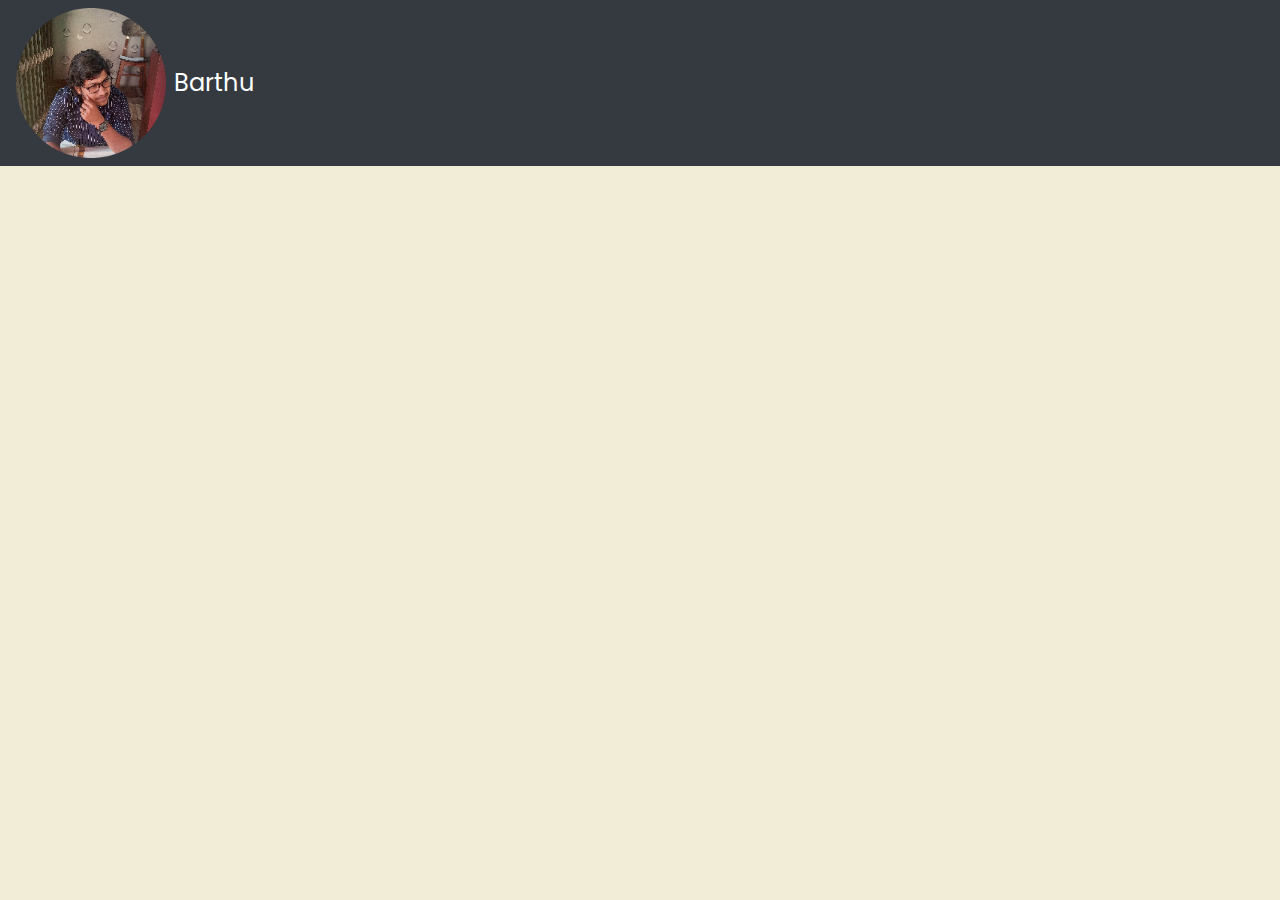
<file: barthu.html>
<!DOCTYPE html>
<html lang="en">

<head>
    <meta charset="UTF-8">
    <meta http-equiv="X-UA-Compatible" content="IE=edge">
    <meta name="viewport" content="width=device-width, initial-scale=1.0">
    <title>Barthu</title>
    <link rel="stylesheet" href="https://maxcdn.bootstrapcdn.com/bootstrap/4.0.0/css/bootstrap.min.css"
        integrity="sha384-Gn5384xqQ1aoWXA+058RXPxPg6fy4IWvTNh0E263XmFcJlSAwiGgFAW/dAiS6JXm" crossorigin="anonymous">
    <link rel="preconnect" href="https://fonts.gstatic.com">
    <link href="https://fonts.googleapis.com/css2?family=Poppins:wght@200;300;400;500;600;700;800;900&display=swap"
        rel="stylesheet">
    <link rel="stylesheet" href="styles.css">
    <script src="https://code.jquery.com/jquery-3.4.1.slim.min.js"
        integrity="sha384-J6qa4849blE2+poT4WnyKhv5vZF5SrPo0iEjwBvKU7imGFAV0wwj1yYfoRSJoZ+n"
        crossorigin="anonymous"></script>
    <script src="https://cdn.jsdelivr.net/npm/popper.js@1.16.0/dist/umd/popper.min.js"
        integrity="sha384-Q6E9RHvbIyZFJoft+2mJbHaEWldlvI9IOYy5n3zV9zzTtmI3UksdQRVvoxMfooAo"
        crossorigin="anonymous"></script>
    <script src="https://stackpath.bootstrapcdn.com/bootstrap/4.4.1/js/bootstrap.min.js"
        integrity="sha384-wfSDF2E50Y2D1uUdj0O3uMBJnjuUD4Ih7YwaYd1iqfktj0Uod8GCExl3Og8ifwB6"
        crossorigin="anonymous"></script>
</head>

<body id=barthuid>
    <nav class="navbar navbar-expand-lg navbar-dark bg-dark">
        <img src="barthu.jpg" alt="" class="paruimg">
        <button class="navbar-toggler" type="button" data-toggle="collapse" data-target="#navbarNav"
            aria-controls="navbarNav" aria-expanded="false" aria-label="Toggle navigation">
            <span class="navbar-toggler-icon"></span>
        </button>
        <div class="collapse navbar-collapse" id="navbarNav">
            <ul class="navbar-nav">
                <li class="nav-item active">
                    <a class="nav-link" href="#">Barthu <span class="sr-only">(current)</span></a>
                </li>
            </ul>
        </div>
    </nav>
</body>
</html>
</file>
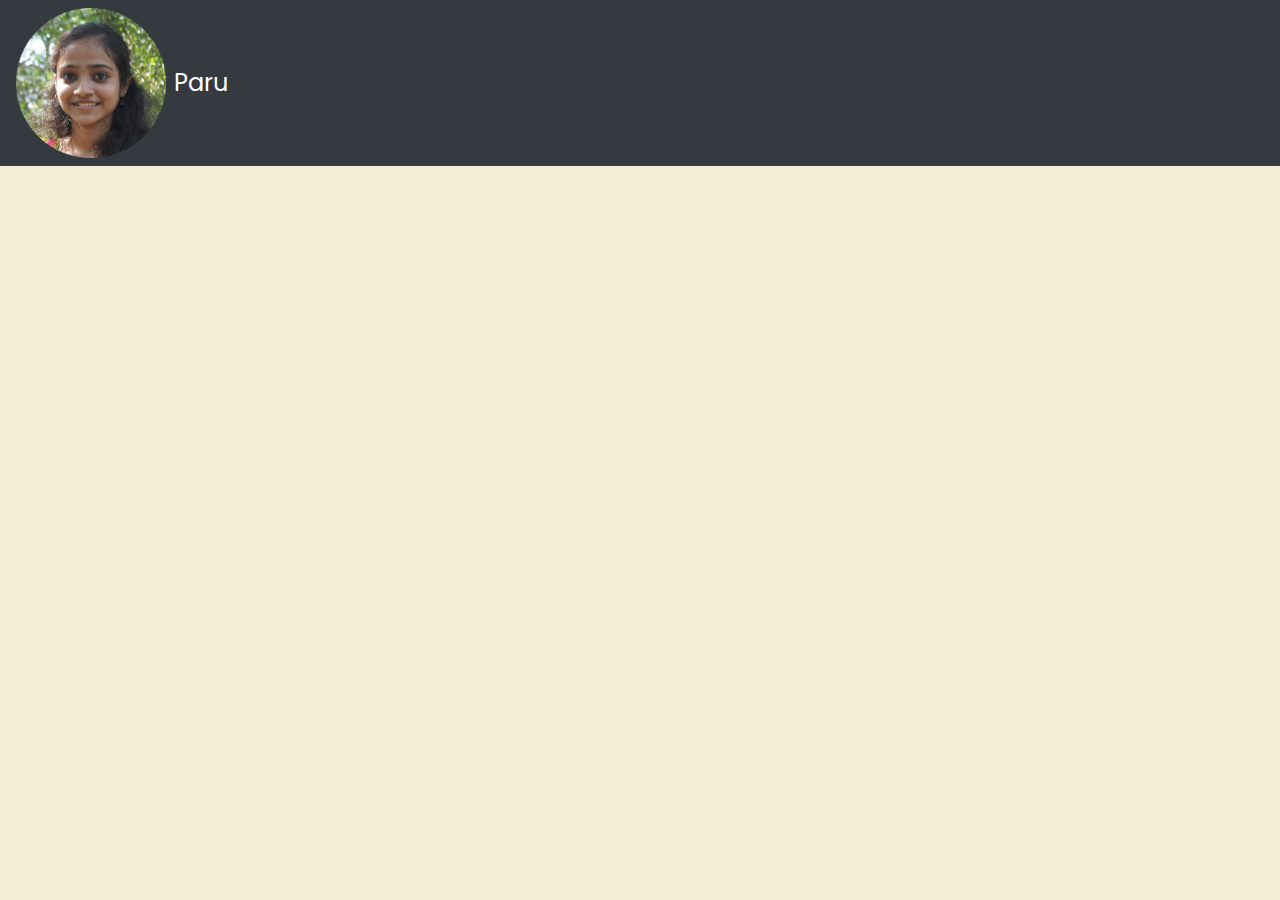
<file: paru.html>
<!DOCTYPE html>
<html lang="en">

<head>
    <meta charset="UTF-8">
    <meta http-equiv="X-UA-Compatible" content="IE=edge">
    <meta name="viewport" content="width=device-width, initial-scale=1.0">
    <title>Paru</title>
    <link rel="stylesheet" href="https://maxcdn.bootstrapcdn.com/bootstrap/4.0.0/css/bootstrap.min.css"
        integrity="sha384-Gn5384xqQ1aoWXA+058RXPxPg6fy4IWvTNh0E263XmFcJlSAwiGgFAW/dAiS6JXm" crossorigin="anonymous">
    <link rel="preconnect" href="https://fonts.gstatic.com">
    <link href="https://fonts.googleapis.com/css2?family=Poppins:wght@200;300;400;500;600;700;800;900&display=swap"
        rel="stylesheet">
    <link rel="stylesheet" href="styles.css">
    <script src="https://code.jquery.com/jquery-3.4.1.slim.min.js" integrity="sha384-J6qa4849blE2+poT4WnyKhv5vZF5SrPo0iEjwBvKU7imGFAV0wwj1yYfoRSJoZ+n" crossorigin="anonymous"></script>
<script src="https://cdn.jsdelivr.net/npm/popper.js@1.16.0/dist/umd/popper.min.js" integrity="sha384-Q6E9RHvbIyZFJoft+2mJbHaEWldlvI9IOYy5n3zV9zzTtmI3UksdQRVvoxMfooAo" crossorigin="anonymous"></script>
<script src="https://stackpath.bootstrapcdn.com/bootstrap/4.4.1/js/bootstrap.min.js" integrity="sha384-wfSDF2E50Y2D1uUdj0O3uMBJnjuUD4Ih7YwaYd1iqfktj0Uod8GCExl3Og8ifwB6" crossorigin="anonymous"></script>
</head>

<body id="paruid">
    <nav class="navbar navbar-expand-lg navbar-dark bg-dark">
        <img src="ponnu.jpg" alt="" class="paruimg">
        <button class="navbar-toggler" type="button" data-toggle="collapse" data-target="#navbarNav" aria-controls="navbarNav" aria-expanded="false" aria-label="Toggle navigation">
          <span class="navbar-toggler-icon"></span>
        </button>
        <div class="collapse navbar-collapse" id="navbarNav">
          <ul class="navbar-nav">
            <li class="nav-item active">
              <a class="nav-link" href="#">Paru <span class="sr-only">(current)</span></a>
            </li>
            
            
            
          </ul>
        </div>
      </nav>


</body>

</html>
</file>
<file: styles.css>
* {
    margin: 0;
    padding: 0;
    box-sizing: border-box;
    font-family: 'Poppins', sans-serif;
 
}
    
#indexid {
    
    background: #F2EDD7;
    margin: 0%;
    
}

#paruid {
    background: #F2EDD7;
    font-size: 1.5rem ;
}

#barthuid {
    background: #F2EDD7;
    font-size: 1.5rem ;
}

#vegaid {
    background: #F2EDD7;
    font-size: 1.5rem ;
}


header {
    position: fixed;
    top: 0;
    left: 0;
    width: 100%;
    padding: 30px 100px;
    display: flex;
    justify-content: space-between;
    align-items: center;
    overflow: hidden;
    background: linear-gradient(to right, #D83A56,#FF616D);
    z-index: 1;
}



header .logo{
    color: #FFEAC9;
    font-weight: 700;
    text-decoration: none;
    font-size: 2em;
    text-transform: uppercase;
    letter-spacing: 1px;
    transition: 0.5s;
}

header ul{
    display: flex;
    position: relative;
    justify-content: center;
    align-items: center;
}

header ul li{
    position: relative;
    list-style: none;
    margin: 20px;
    
}

header ul li a{
    text-decoration: none;
    padding: 6px 15px;
    color: #FFEAC9;
    font-size: 15px;
    border-radius: 20px;
    transition: 0.5s;
}

header ul li a:hover{
    background: #FFEAC9;
    color: #D83A56;
}

img{
    height: 150px;
    width: 150px;
}
p {
    font-size: 20px;
}


header .a {
    float: left;
    display: block;
    color: #f2f2f2;
    text-align: center;
    padding: 14px 16px;
    text-decoration: none;
}

hr {

    border: dotted grey 6px;
    border-bottom: none;
    width: 5%;               
    height: 1px;
    margin: 150px auto;
    
}

.icon {
    width: 100px;
    height: 100px;
}

.main{
    position: fixed;
    top: 0;
    left: 0;
    width: 100%;
    padding: 30px 100px;
    display: flex;
    justify-content: space-between;
    align-items: center;
    overflow: hidden;
    
    z-index: 1;
    
}

.main ul{
    display: flex;
    position: relative;
    justify-content: center;
    align-items: center;
}

.main ul li{
    position: relative;
    list-style: none;
    margin: 20px;
    
}

.main ul li a{
    text-decoration: none;
    padding: 6px 15px;
    color: #FFEAC9;
    font-size: 15px;
    border-radius: 20px;
    transition: 0.5s;
}

.main ul li a:hover{
    background: #FFEAC9;
    color: #343A40;
}

.vegapara {
    border: 2px solid #A7C4BC ;
    padding: 20px 20px 20px 20px;
    border-radius: 5px;
    position: absolute;
    top: 50%;
}

.vegapara:hover {
    background: #A7C4BC;
}

.vega_h1 {
    font-size: 60px;
    color: #FFEAC9 ;
}

.vegathink {
    color: #FFEAC9 ;
}

.vegamol {
    display: flex;
    justify-content: center;
    align-content: center;
    margin: auto;
    position: relative;
    width: 100vw;
    height: 100vh;

}
.content {
    margin: 30px 30px 30px 30px;
    padding: 10px 10px;
    position: absolute;
    display: flex;
    flex-wrap: wrap;
    justify-content: space-around;
    align-items: center;
    width: 100%;
    transform-style: preserve-3d;
    top: 200px;
    
    
}
.content .first{
    position: relative;
    width: 300px;
    height: 400px;
    margin: 20px 0;
    perspective: 1000px;
    overflow: hidden;
    transform-style: preserve-3d;
    border-radius: 10px;
}

.content .first .imgbox{
    position: absolute;
    top: 0;
    left: 0;
    width: 100%;
    height: 100%;
    transform-origin: top;
    transform-style: preserve-3d;
    transition: 0.5s;
    transition-delay: 0.2s;

}

.content .first:hover .imgbox {
    transform: rotateX(-90deg);
    opacity: 0;
    transition-delay: 0s;
}

.content .first .imgbox img {
    position: absolute;
    top: 0;
    left: 0;
    width: 100%;
    height: 100%;
    object-fit: cover;

}

.content .first .contentbox {
    position: absolute;
    top: 0;
    left: 0;
    width: 100%;
    height: 100%;
    background: #A0937D;
    display: flex;
    justify-content: center;
    align-items: center;
    padding: 40px;
    transform-origin: bottom;
    transform-style: preserve-3d;
    transition: 0.5s;
    transform: rotateX(90deg);
    opacity: 0;
    color: #F2EDD7;

}

.content .first:hover .contentbox {
    transform: rotateX(0deg);
    opacity: 1;
    transition-delay: 0.2s;
}

.paruhd {
    font-size: 30px;
    font-weight: 500;
    color: #D83A56;
    background-color: #FFEAC9;
    border-radius: 50px;
    padding: 15px 15px;
}

#indexweb {
    display: flex;
    justify-content: center;
    align-content: center;
    margin: auto;
  
}
</file>
